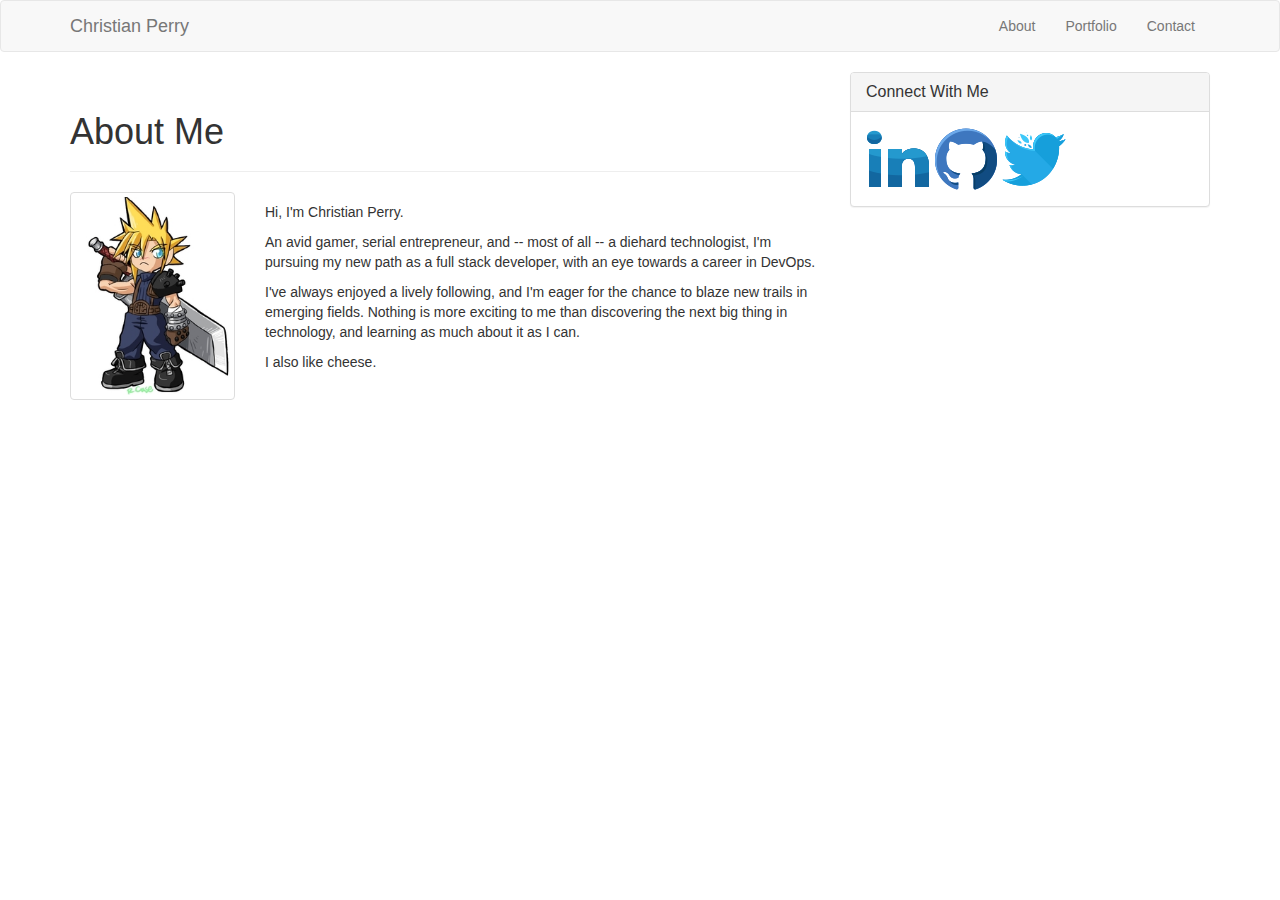
<file: index.html>
<!DOCTYPE html>
<html lang="en-us">

<head>

  <meta charset="UTF-8">
  <meta name="viewport" content="width=device-width, initial-scale=1">

  <title>About Me</title>

  <!-- Bootstrap CDN -->
  <link rel="stylesheet" href="https://maxcdn.bootstrapcdn.com/bootstrap/3.3.6/css/bootstrap.min.css">

</head>

<body>

  <nav class="navbar navbar-default">
    <div class="container">
      <div class="navbar-header">
        <a class="navbar-brand" href="#">Christian Perry</a>
      </div>
      <div class="collapse navbar-collapse" id="bs-example-navbar-collapse-1">
        <ul class="nav navbar-nav navbar-right">
          <li><a href="#">About</a></li>
          <li><a href="portfolio.html">Portfolio</a></li>
          <li><a href="contact.html">Contact</a></li>
        </ul>
      </div>
    </div>
  </nav>

  <div class="container">
    <div class="row">
      <div class="col-md-8">
        <div class="page-header">
          <h1>About Me</h1>
        </div>
        <div class="row">
          <div class="col-md-3">
            <img src="assets/images/cloud.jpg" alt="Placeholder" class="img-thumbnail">
          </div>
          <div class="col-md-9">
              <p>
            <p>Hi, I'm Christian Perry.</p>

            <p>An avid gamer, serial entrepreneur, and -- most of all -- a diehard technologist, I'm pursuing my new path as a full stack developer, with an eye towards a career in DevOps.</p>

            <p>I've always enjoyed a lively following, and I'm eager for the chance to blaze new trails in emerging fields. Nothing is more exciting to me than discovering the next big thing in technology, and learning as much about it as I can.</p>

            <p>I also like cheese.</p>
            </p>
          </div>
        </div>
      </div>

      <div class="col-md-4">
        <div class="panel panel-default">
          <div class="panel-heading">
            <h3 class="panel-title">Connect With Me</h3>
          </div>
          <div class="panel-body">
              <a href="https://www.linkedin.com/in/ohaisf/" target="_blank"><img src = "assets/images/social-LI.png"></a>
               <a href="https://github.com/christianperry/" target="_blank"><img src = "assets/images/social-github.png"></a>
                <a href="https://twitter.com/sfbeta/" target="_blank"><img src = "assets/images/social-twitter.png"></a>
          </div>
        </div>
      </div>
    </div>
  </div>

  <!-- jQuery CDN -->
  <script src="https://ajax.googleapis.com/ajax/libs/jquery/1.11.3/jquery.min.js"></script>

  <!-- Bootstrap JavaScript CDN -->
  <script src="https://maxcdn.bootstrapcdn.com/bootstrap/3.3.7/js/bootstrap.min.js"></script>
</body>

</html>
</file>
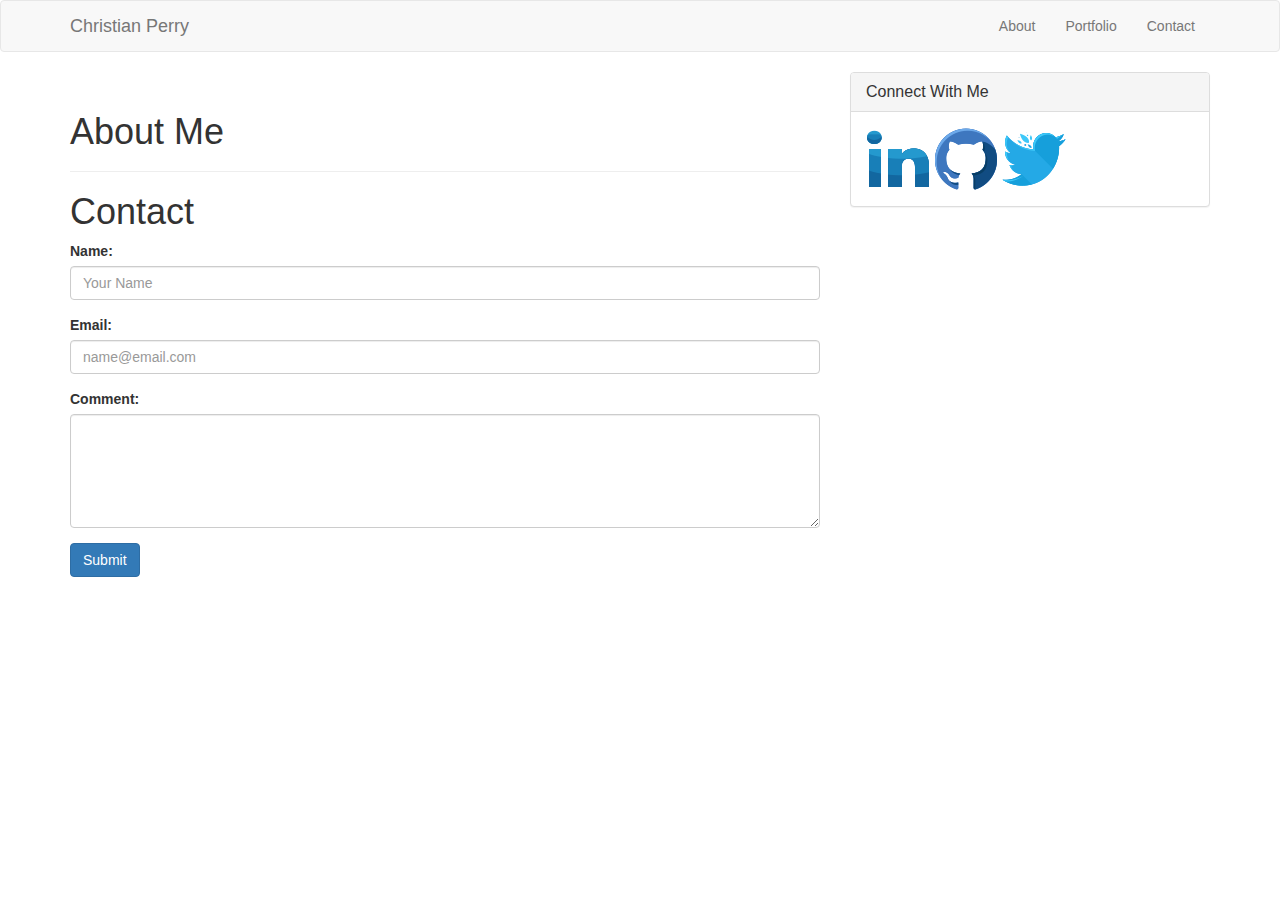
<file: contact.html>
<!DOCTYPE html>
<html lang="en-us">

<head>

  <meta charset="UTF-8">
  <meta name="viewport" content="width=device-width, initial-scale=1">

  <title>Bootstrap 101 Template</title>

  <!-- Bootstrap CDN -->
  <link rel="stylesheet" href="https://maxcdn.bootstrapcdn.com/bootstrap/3.3.6/css/bootstrap.min.css">

</head>

<body>

  <nav class="navbar navbar-default">
    <div class="container">
      <div class="navbar-header">
        <a class="navbar-brand" href="#">Christian Perry</a>
      </div>
      <div class="collapse navbar-collapse" id="bs-example-navbar-collapse-1">
        <ul class="nav navbar-nav navbar-right">
          <li><a href="index.html">About</a></li>
          <li><a href="portfolio.html">Portfolio</a></li>
          <li><a href="#">Contact</a></li>
        </ul>
      </div>
    </div>
  </nav>

  <div class="container">
    <div class="row">
      <div class="col-md-8">
        <div class="page-header">
          <h1>About Me</h1>
        </div>

        <h1>
            Contact
        </h1>

        <div class="form-group">
          <label for="Name">Name:</label>
          <input type="text" class="form-control" placeholder="Your Name">
        </div>
        
        <div class="form-group">
          <label for="Email">Email:</label>
          <input type="text" class="form-control" placeholder="name@email.com">
        </div>

        <div class="form-group">
          <label for="comment">Comment:</label>
          <textarea class="form-control" rows="5" id="comment"></textarea>
        </div>

        <button type="button" class="btn btn-primary">Submit</button>
        
        </div>


      <div class="col-md-4">
        <div class="panel panel-default">
          <div class="panel-heading">
            <h3 class="panel-title">Connect With Me</h3>
          </div>
          <div class="panel-body">
                  <a href="https://www.linkedin.com/in/ohaisf/" target="_blank"><img src = "assets/images/social-LI.png"></a>
      <a href="https://github.com/christianperry/" target="_blank"><img src = "assets/images/social-github.png"></a>
      <a href="https://twitter.com/sfbeta/" target="_blank"><img src = "assets/images/social-twitter.png"></a>
          </div>
        </div>
      </div>
    </div>
  </div>

  <!-- jQuery CDN -->
  <script src="https://ajax.googleapis.com/ajax/libs/jquery/1.11.3/jquery.min.js"></script>

  <!-- Bootstrap JavaScript CDN -->
  <script src="https://maxcdn.bootstrapcdn.com/bootstrap/3.3.7/js/bootstrap.min.js"></script>
</body>

</html>
</file>
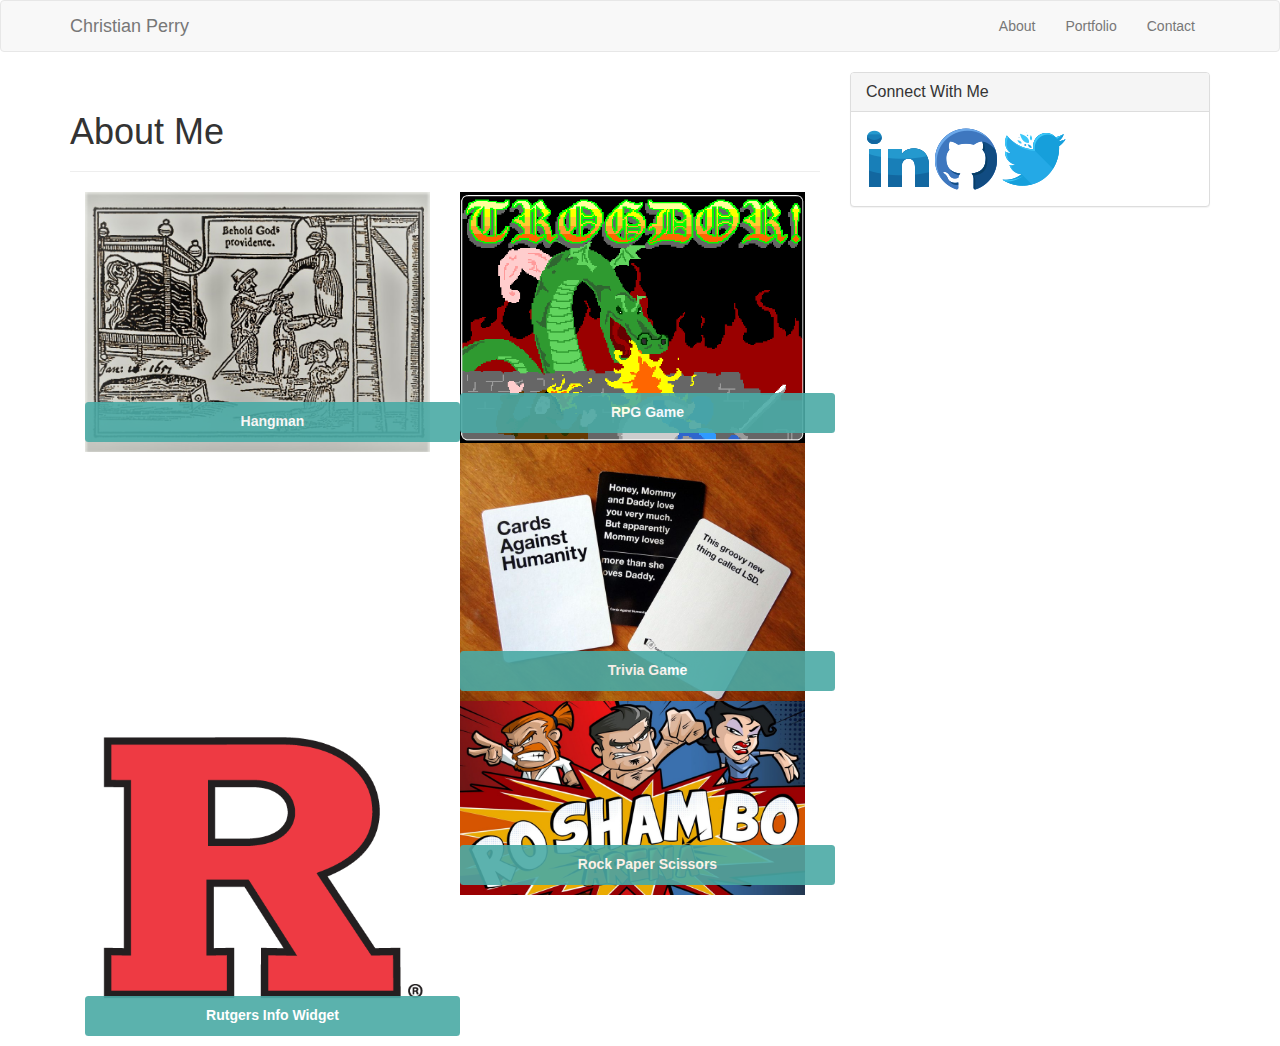
<file: portfolio.html>
<!DOCTYPE html>
<html lang="en-us">

<head>

  <meta charset="UTF-8">
  <meta name="viewport" content="width=device-width, initial-scale=1">


  <title>Portfolio</title>

  <!-- Bootstrap CDN -->
  <link rel="stylesheet" href="https://maxcdn.bootstrapcdn.com/bootstrap/3.3.6/css/bootstrap.min.css">

  <!-- Local Styles -->
  <link rel="stylesheet" href="assets/css/style.css">


</head>

<body>

  <nav class="navbar navbar-default">
    <div class="container">
      <div class="navbar-header">
        <a class="navbar-brand" href="#">Christian Perry</a>
      </div>
      <div class="collapse navbar-collapse" id="bs-example-navbar-collapse-1">
        <ul class="nav navbar-nav navbar-right">
          <li><a href="index.html">About</a></li>
          <li><a href="#">Portfolio</a></li>
          <li><a href="contact.html">Contact</a></li>
        </ul>
      </div>
    </div>
  </nav>

  <div class="container">
    <div class="row">
      <div class="col-md-8">

        <div class="page-header">
          <h1>About Me</h1>
        </div>

	        <row class = "row-md-12">
	          	<a href="#"><span class = "col-md-6"> 
					<img src="assets/images/hangman.jpg" class="img-responsive">
					<div class="col-md-5 label">
						Hangman
					</div>
				</span></a>

				<a href="#"><span class = "col-md-6">
					<img src="assets/images/rpg.png" class="img-responsive">
					<div class="col-md-5 label">
						RPG Game
					</div>
				</span></a>
			</row>

			<row>
				<a href="#"><span class = "col-md-6"> 
					<img src="assets/images/trivia-3.jpg" class="img-responsive">
					<div class="label">
						Trivia Game
					</div>
				</span></a>

				<a href="#"><span class = "col-md-6">
					<img src="assets/images/rutgers.png" class="img-responsive">
					<div class="label">
						Rutgers Info Widget
					</div>
				</span></a>
			</row>
		
			<row>
				<a href="#"><span class = "col-md-6"> 
					<img src="assets/images/rps.jpg" class="img-responsive">
					<div class="label">
						Rock Paper Scissors
					</div>
				</span></a>
			</row>
            
      </div>

      <div class="col-md-4">
        <div class="panel panel-default">
          <div class="panel-heading">
            <h3 class="panel-title">Connect With Me</h3>
          </div>
          <div class="panel-body">
                  <a href="https://www.linkedin.com/in/ohaisf/" target="_blank"><img src = "assets/images/social-LI.png"></a>
      <a href="https://github.com/christianperry/" target="_blank"><img src = "assets/images/social-github.png"></a>
      <a href="https://twitter.com/sfbeta/" target="_blank"><img src = "assets/images/social-twitter.png"></a>
          </div>
        </div>
      </div>
    </div>
  </div>

  <!-- jQuery CDN -->
  <script src="https://ajax.googleapis.com/ajax/libs/jquery/1.11.3/jquery.min.js"></script>

  <!-- Bootstrap JavaScript CDN -->
  <script src="https://maxcdn.bootstrapcdn.com/bootstrap/3.3.7/js/bootstrap.min.js"></script>
</body>

</html>
</file>
<file: assets/css/style.css>
.label {
	width:100%;
	position:absolute;
	height:40px;
	bottom:10px;
	background-color: #4aaaa5;
	color:#ffffff;
	text-align: center;
	font-size: 14px;
	opacity:0.9;
	padding:12px;
}


@media screen and (max-width: 768px) {

  /* The wrapper's width will be 600px */
  .wrapper {
    width: 600px;
  }
}
</file>
